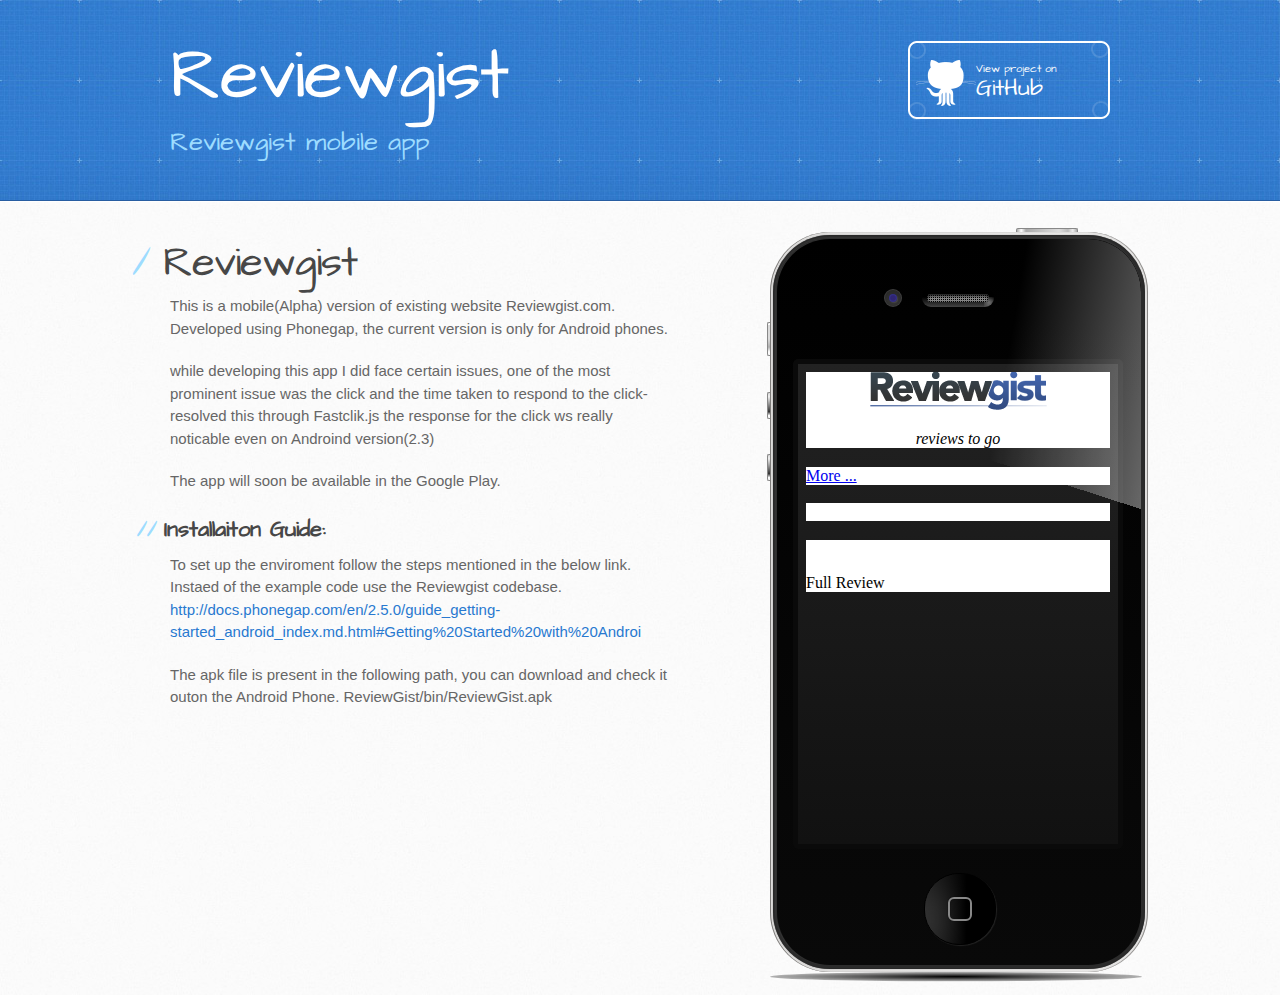
<file: index.html>
<!DOCTYPE html>
<html>
  <head>
    <meta charset='utf-8'>
    <meta http-equiv="X-UA-Compatible" content="chrome=1">
    <meta name="viewport" content="width=device-width, initial-scale=1, maximum-scale=1">
    <link href='https://fonts.googleapis.com/css?family=Architects+Daughter' rel='stylesheet' type='text/css'>
    <link rel="stylesheet" type="text/css" href="stylesheets/stylesheet.css" media="screen" />
    <link rel="stylesheet" type="text/css" href="stylesheets/pygment_trac.css" media="screen" />
    <link rel="stylesheet" type="text/css" href="stylesheets/print.css" media="print" />
    <link rel="stylesheet" type="text/css" href="stylesheets/iphone.css" />
    <script src="javascripts/jquery.min.js"></script>

    <!--[if lt IE 9]>
    <script src="//html5shiv.googlecode.com/svn/trunk/html5.js"></script>
    <![endif]-->

    <title>Reviewgist by lakshmig</title>
  </head>

  <body>
    <header>
      <div class="inner">
        <h1>Reviewgist</h1>
        <h2>Reviewgist mobile app</h2>
        <a href="https://github.com/lakshmig/Reviewgist" class="button"><small>View project on</small>GitHub</a>
      </div>
    </header>

    <div id="content-wrapper">
      <div class="inner clearfix">
        <section id="main-content">
          <h1>Reviewgist</h1>

<p>This is a mobile(Alpha) version of existing website Reviewgist.com.
Developed using Phonegap, the current version is only for Android phones.</p>

<p>while developing this app I did face certain issues, one of the most prominent 
issue was the click and the time taken to respond to the click- resolved this through Fastclik.js the response for the click ws really noticable even on 
Androind version(2.3)</p>

<p>The app will soon be available in the Google Play.</p>

<h2>Installaiton Guide:</h2>

<p>To set up the enviroment follow the steps mentioned in the below link. Instaed
 of the example code use the Reviewgist codebase.
<a href="http://docs.phonegap.com/en/2.5.0/guide_getting-started_android_index.md.html#Getting%20Started%20with%20Androi">http://docs.phonegap.com/en/2.5.0/guide_getting-started_android_index.md.html#Getting%20Started%20with%20Androi</a></p>

<p>The apk file is present in the following path, you can download and check it outon the Android Phone.
ReviewGist/bin/ReviewGist.apk</p>
        </section>
	
        <aside id="sidebar">
		<div class='iphone'>
                  <div class='steel_band'>
                    <div class='mute_rocker'></div>
                    <div class='volume up'></div>
                    <div class='volume down'></div>
                    <div class='sleep_wake'></div>
                    <div class='plastic_band'>
                      <div class='glass_face'>
                        <div class='camera'></div>
                        <div class='speaker'></div>
                        <div class='home_button'></div>
                        <div class='gloss'></div>
                        <div class='screen'>
                            <div class='stage' style="position:relative">
                            </div>
                        </div>
                      </div>
                    </div>
                  </div>
    
                </div>
<script>
        $(document).ready(function(){
var height = $(".stage").height() + "px"
var width = $(".stage").width() + "px"
var left = $(".stage").offset().left + "px"
var top = $(".stage").offset().top + "px"
console.log("height " + height + " width " + width + " top " + top + " left " + left)
$('body').append("<iframe src='assets/www/app.html'  style='z-index:3; position: absolute; top:"+top+"; left:"+left+"; width:"+width+"; height:"+height+";  padding:0; margin:0' frameborder=0></iframe>")
})
</script>

        </aside>
	
      
	</div>
    </div>

  
  </body>
</html>
</file>
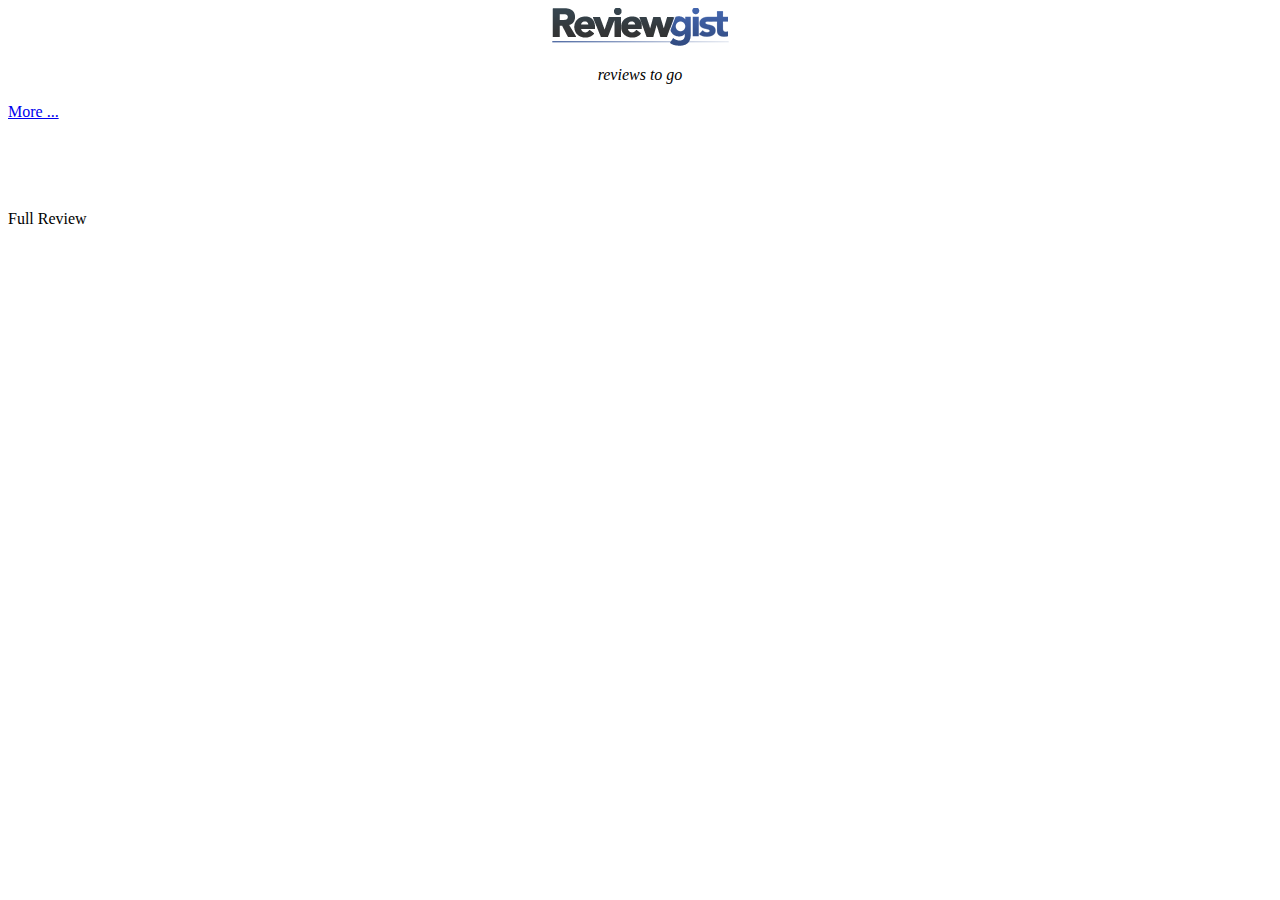
<file: assets/www/app.html>
<!DOCTYPE html>
<html>
    
    <head>
        <meta charset="utf-8">
        <meta name="viewport" content="width=device-width, initial-scale=1">
        <title>
        </title>
        <link rel="stylesheet" href="https://ajax.aspnetcdn.com/ajax/jquery.mobile/1.2.0/jquery.mobile-1.2.0.min.css"
        />
        <link rel="stylesheet" href="my.css" />
        <style>
            /* App custom styles */
            #page1, #page4, #page5, #page6, #page8, #page10{
            	background-color: white; background-image:none;
            } 
             .ui-header .ui-title, .ui-footer .ui-title{
            overlay:visible;
            white-space:normal;
            margin-right: 5%;
    		margin-left: 5%;
            }
            #blockUI { 
            border: 'none', 
            padding: '15px', 
            backgroundColor: '#000', 
            '-webkit-border-radius': '10px', 
            '-moz-border-radius': '10px', 
            opacity: .5, 
            color: '#fff' 
        } 
        </style>
        <script src="https://ajax.googleapis.com/ajax/libs/jquery/1.7.2/jquery.min.js">
        </script>  
        <script src="https://ajax.aspnetcdn.com/ajax/jquery.mobile/1.2.0/jquery.mobile-1.2.0.min.js">
        </script>
        <script type="text/javascript" charset="utf-8" src="cordova-2.3.0rc1.js"></script>
        <script type="text/javascript" charset="utf-8" src="phonegap-1.2.0.js"></script>
        <script type="text/javascript" charset="utf-8" src="childbrowser.js"></script> 
        <script type="application/javascript" src="fastclick.js"></script>
        <script type="application/javascript" src="jquery.blockUI.js"></script>
        <script src="./my.js">
        </script>
    </head>  
    <body >
        <!-- Home -->
        <div data-role="page" id="page1"  data-dom-cache="true">
            <div data-role="content">
                <div style=" text-align:center">
                    <img style="width: 177px; height: 38px" src="./img/logo.png">
                </div>
                <div>
                    <p style="text-align: center;">
                        <em>
                            reviews to go
                        </em>
                    </p>
                </div>
                <ul id="listmodels" data-role="listview" data-divider-theme="b" data-inset="true">
                </ul>
                <!--  <a data-role="button" href="#page1">
                    Feedback
                </a> -->
            </div>
        </div>
        <!-- brands -->
        <div data-role="page" id="page4" >
            <div data-theme="a" data-role="header">
                <h3 id="brands">
                 </h3>
            </div>
            <div data-role="content">
                <ul id="listbrands" data-role="listview" data-divider-theme="b" data-inset="true">                   
                </ul>
            </div>
        </div>
        <!-- listing -->
        <div data-role="page" id="page5" >
            <div data-theme="a" data-role="header">
                <h3 id="listing">
                </h3>
            </div>
            <div data-role="content">
                <ul id="productlists" data-role="listview" data-divider-theme="b" data-inset="true">     
                </ul>
                <a data-role="button" id="loadmore" href='#page5'>
                    More ...
                </a>
            </div>
        </div>
        <!-- product -->
       <div data-role="page" id="page6" >
            <div data-theme="a" data-role="header">
                <h3 id="product">
                </h3>
            </div>
            <div data-role="content">
                <div style=" text-align:center">
                    <img  id="product_img" style="width:50%">
                </div>
               	<a data-role="button" id="button_price"  href="#" onclick="checkPrice()"></a>
                <ul id="product_reviews" data-role="listview" data-divider-theme="b" data-inset="true">
                </ul>
            </div>
        </div>
        <!-- review -->
        <div data-role="page" id="page8" >
            <div data-theme="a" data-role="header">
                <h3 id="review_product">
                </h3>
            </div>
            <div data-role="content">
                <div style=" text-align:center">
                    <img id="review_prd_img" style="width: 50%">
                </div>
                <div id="rating_div" class="reviewHeader expandable row">
				<div id="reviewRating" class="reviewRating span2">
				</div>
				<div id="review_rating_name" class="reviewTitle span8">
				</div>
				<div style="clear:both;"></div>
				</div>
                <div>
                    <p>
                        <span id="date_span" style="font-size: x-small;" data-mce-style="font-size: x-small;">
                        </span>
                    </p>
                    <p id="summery">
                    </p>
                </div>
                <a data-role="button"  id="fullreview" onclick="loadReviewPage()">
                    Full Review
                </a>
            </div>
        </div>
    </body>

</html>
</file>
<file: stylesheets/pygment_trac.css>
.highlight  { background: #ffffff; }
.highlight .c { color: #999988; font-style: italic } /* Comment */
.highlight .err { color: #a61717; background-color: #e3d2d2 } /* Error */
.highlight .k { font-weight: bold } /* Keyword */
.highlight .o { font-weight: bold } /* Operator */
.highlight .cm { color: #999988; font-style: italic } /* Comment.Multiline */
.highlight .cp { color: #999999; font-weight: bold } /* Comment.Preproc */
.highlight .c1 { color: #999988; font-style: italic } /* Comment.Single */
.highlight .cs { color: #999999; font-weight: bold; font-style: italic } /* Comment.Special */
.highlight .gd { color: #000000; background-color: #ffdddd } /* Generic.Deleted */
.highlight .gd .x { color: #000000; background-color: #ffaaaa } /* Generic.Deleted.Specific */
.highlight .ge { font-style: italic } /* Generic.Emph */
.highlight .gr { color: #aa0000 } /* Generic.Error */
.highlight .gh { color: #999999 } /* Generic.Heading */
.highlight .gi { color: #000000; background-color: #ddffdd } /* Generic.Inserted */
.highlight .gi .x { color: #000000; background-color: #aaffaa } /* Generic.Inserted.Specific */
.highlight .go { color: #888888 } /* Generic.Output */
.highlight .gp { color: #555555 } /* Generic.Prompt */
.highlight .gs { font-weight: bold } /* Generic.Strong */
.highlight .gu { color: #800080; font-weight: bold; } /* Generic.Subheading */
.highlight .gt { color: #aa0000 } /* Generic.Traceback */
.highlight .kc { font-weight: bold } /* Keyword.Constant */
.highlight .kd { font-weight: bold } /* Keyword.Declaration */
.highlight .kn { font-weight: bold } /* Keyword.Namespace */
.highlight .kp { font-weight: bold } /* Keyword.Pseudo */
.highlight .kr { font-weight: bold } /* Keyword.Reserved */
.highlight .kt { color: #445588; font-weight: bold } /* Keyword.Type */
.highlight .m { color: #009999 } /* Literal.Number */
.highlight .s { color: #d14 } /* Literal.String */
.highlight .na { color: #008080 } /* Name.Attribute */
.highlight .nb { color: #0086B3 } /* Name.Builtin */
.highlight .nc { color: #445588; font-weight: bold } /* Name.Class */
.highlight .no { color: #008080 } /* Name.Constant */
.highlight .ni { color: #800080 } /* Name.Entity */
.highlight .ne { color: #990000; font-weight: bold } /* Name.Exception */
.highlight .nf { color: #990000; font-weight: bold } /* Name.Function */
.highlight .nn { color: #555555 } /* Name.Namespace */
.highlight .nt { color: #000080 } /* Name.Tag */
.highlight .nv { color: #008080 } /* Name.Variable */
.highlight .ow { font-weight: bold } /* Operator.Word */
.highlight .w { color: #bbbbbb } /* Text.Whitespace */
.highlight .mf { color: #009999 } /* Literal.Number.Float */
.highlight .mh { color: #009999 } /* Literal.Number.Hex */
.highlight .mi { color: #009999 } /* Literal.Number.Integer */
.highlight .mo { color: #009999 } /* Literal.Number.Oct */
.highlight .sb { color: #d14 } /* Literal.String.Backtick */
.highlight .sc { color: #d14 } /* Literal.String.Char */
.highlight .sd { color: #d14 } /* Literal.String.Doc */
.highlight .s2 { color: #d14 } /* Literal.String.Double */
.highlight .se { color: #d14 } /* Literal.String.Escape */
.highlight .sh { color: #d14 } /* Literal.String.Heredoc */
.highlight .si { color: #d14 } /* Literal.String.Interpol */
.highlight .sx { color: #d14 } /* Literal.String.Other */
.highlight .sr { color: #009926 } /* Literal.String.Regex */
.highlight .s1 { color: #d14 } /* Literal.String.Single */
.highlight .ss { color: #990073 } /* Literal.String.Symbol */
.highlight .bp { color: #999999 } /* Name.Builtin.Pseudo */
.highlight .vc { color: #008080 } /* Name.Variable.Class */
.highlight .vg { color: #008080 } /* Name.Variable.Global */
.highlight .vi { color: #008080 } /* Name.Variable.Instance */
.highlight .il { color: #009999 } /* Literal.Number.Integer.Long */

.type-csharp .highlight .k { color: #0000FF }
.type-csharp .highlight .kt { color: #0000FF }
.type-csharp .highlight .nf { color: #000000; font-weight: normal }
.type-csharp .highlight .nc { color: #2B91AF }
.type-csharp .highlight .nn { color: #000000 }
.type-csharp .highlight .s { color: #A31515 }
.type-csharp .highlight .sc { color: #A31515 }
</file>
<file: stylesheets/print.css>
html, body, div, span, applet, object, iframe,
h1, h2, h3, h4, h5, h6, p, blockquote, pre,
a, abbr, acronym, address, big, cite, code,
del, dfn, em, img, ins, kbd, q, s, samp,
small, strike, strong, sub, sup, tt, var,
b, u, i, center,
dl, dt, dd, ol, ul, li,
fieldset, form, label, legend,
table, caption, tbody, tfoot, thead, tr, th, td,
article, aside, canvas, details, embed, 
figure, figcaption, footer, header, hgroup, 
menu, nav, output, ruby, section, summary,
time, mark, audio, video {
  margin: 0;
  padding: 0;
  border: 0;
  font-size: 100%;
  font: inherit;
  vertical-align: baseline;
}
/* HTML5 display-role reset for older browsers */
article, aside, details, figcaption, figure, 
footer, header, hgroup, menu, nav, section {
  display: block;
}
body {
  line-height: 1;
}
ol, ul {
  list-style: none;
}
blockquote, q {
  quotes: none;
}
blockquote:before, blockquote:after,
q:before, q:after {
  content: '';
  content: none;
}
table {
  border-collapse: collapse;
  border-spacing: 0;
}
body {
  font-size: 13px;
  line-height: 1.5; 
  font-family: 'Helvetica Neue', Helvetica, Arial, serif;
  color: #000;
}

a {
  color: #d5000d;
  font-weight: bold;
}

header {
  padding-top: 35px;
  padding-bottom: 10px;
}

header h1 {
  font-weight: bold;
  letter-spacing: -1px;
  font-size: 48px;
  color: #303030;
  line-height: 1.2;
}

header h2 {
  letter-spacing: -1px;
  font-size: 24px;
  color: #aaa;
  font-weight: normal;
  line-height: 1.3;
}
#downloads {
  display: none;
}
#main_content {
  padding-top: 20px;
}

code, pre {
  font-family: Monaco, "Bitstream Vera Sans Mono", "Lucida Console", Terminal;
  color: #222;
  margin-bottom: 30px;
  font-size: 12px;
}

code {
  padding: 0 3px;
}

pre {
  border: solid 1px #ddd;
  padding: 20px;
  overflow: auto;
}
pre code {
  padding: 0;
}

ul, ol, dl {
  margin-bottom: 20px;
}


/* COMMON STYLES */

table {
  width: 100%;
  border: 1px solid #ebebeb;
}

th {
  font-weight: 500;
}

td {
  border: 1px solid #ebebeb;
  text-align: center; 
  font-weight: 300;
}

form {
  background: #f2f2f2;
  padding: 20px;
  
}


/* GENERAL ELEMENT TYPE STYLES */

h1 {
  font-size: 2.8em;
} 

h2 {
  font-size: 22px;
  font-weight: bold;
  color: #303030;
  margin-bottom: 8px;
} 

h3 {
  color: #d5000d;
  font-size: 18px;
  font-weight: bold;
  margin-bottom: 8px;
} 
 
h4 {
  font-size: 16px;
  color: #303030;
  font-weight: bold;
} 

h5 {
  font-size: 1em;
  color: #303030;
} 

h6 {
  font-size: .8em;
  color: #303030;
} 

p {
  font-weight: 300;
  margin-bottom: 20px;
}
 
a {
  text-decoration: none;
}

p a {
  font-weight: 400;
}

blockquote {
  font-size: 1.6em;
  border-left: 10px solid #e9e9e9;
  margin-bottom: 20px;
  padding: 0 0 0 30px;
}

ul li {
  list-style: disc inside;
  padding-left: 20px;
}

ol li {
  list-style: decimal inside;
  padding-left: 3px;
}

dl dd {
  font-style: italic;
  font-weight: 100;
}

footer {
  margin-top: 40px;
  padding-top: 20px;
  padding-bottom: 30px;
  font-size: 13px;
  color: #aaa;
}

footer a {
  color: #666;
}

/* MISC */
.clearfix:after {
  clear: both;
  content: '.';
  display: block;
  visibility: hidden;
  height: 0;
}

.clearfix {display: inline-block;}
* html .clearfix {height: 1%;}
.clearfix {display: block;}
</file>
<file: stylesheets/iphone.css>
.iphone {
  display: -moz-inline-stack;
  display: inline-block;
  vertical-align: middle;
  *vertical-align: auto;
  zoom: 1;
  *display: inline;
}

.iphone {
  position: relative;
}
.iphone:after {
  position: absolute;
  top: 100%;
  width: 372px;
  height: 372px;
  -webkit-border-radius: 50%;
  -moz-border-radius: 50%;
  -ms-border-radius: 50%;
  -o-border-radius: 50%;
  border-radius: 50%;
  background: -webkit-gradient(radial, 50% 50%, 0, 50% 50%, 100, color-stop(0%, #000000), color-stop(100%, rgba(0, 0, 0, 0)));
  background: -webkit-radial-gradient(#000000, rgba(0, 0, 0, 0));
  background: -moz-radial-gradient(#000000, rgba(0, 0, 0, 0));
  background: -o-radial-gradient(#000000, rgba(0, 0, 0, 0));
  background: radial-gradient(#000000, rgba(0, 0, 0, 0));
  -webkit-transform: scale(1, 0.025);
  -moz-transform: scale(1, 0.025);
  -ms-transform: scale(1, 0.025);
  -o-transform: scale(1, 0.025);
  transform: scale(1, 0.025);
  -webkit-transform-origin: 0 0;
  -moz-transform-origin: 0 0;
  -ms-transform-origin: 0 0;
  -o-transform-origin: 0 0;
  transform-origin: 0 0;
  content: "";
}
.iphone .reflection {
  position: absolute;
  top: 100%;
  -webkit-transform: scaleY(-1);
  -moz-transform: scaleY(-1);
  -ms-transform: scaleY(-1);
  -o-transform: scaleY(-1);
  transform: scaleY(-1);
  -webkit-mask-image: -webkit-linear-gradient(rgba(0, 0, 0, 0) 80%, #000000);
  -box-mask-image: -moz-linear-gradient(rgba(0, 0, 0, 0) 80%, #000000);
  -o-mask-image: -o-linear-gradient(rgba(0, 0, 0, 0) 80%, #000000);
  mask-image: linear-gradient(rgba(0, 0, 0, 0) 80%, #000000);
  filter: progid:DXImageTransform.Microsoft.Alpha(Opacity=50);
  opacity: 0.5;
}
.iphone .steel_band {
  position: relative;
  width: 372px;
  height: 734px;
  padding: 3px;
  background: -webkit-gradient(linear, 0% 50%, 100% 50%, color-stop(0%, #dcdbda), color-stop(100%, #ebeae9));
  background: -webkit-linear-gradient(left, #dcdbda, #ebeae9);
  background: -moz-linear-gradient(left, #dcdbda, #ebeae9);
  background: -o-linear-gradient(left, #dcdbda, #ebeae9);
  background: linear-gradient(left, #dcdbda, #ebeae9);
  -webkit-border-radius: 60px;
  -moz-border-radius: 60px;
  -ms-border-radius: 60px;
  -o-border-radius: 60px;
  border-radius: 60px;
  -webkit-box-shadow: inset 1px 0 0 #7e7c7a, inset -1px 0 1px #7e7c7a;
  -moz-box-shadow: inset 1px 0 0 #7e7c7a, inset -1px 0 1px #7e7c7a;
  box-shadow: inset 1px 0 0 #7e7c7a, inset -1px 0 1px #7e7c7a;
}
.iphone .plastic_band {
  width: 364px;
  height: 726px;
  padding: 4px;
  -webkit-border-radius: 57px;
  -moz-border-radius: 57px;
  -ms-border-radius: 57px;
  -o-border-radius: 57px;
  border-radius: 57px;
  background: #2b2b2b;
  -webkit-box-shadow: inset 0 0 1px rgba(0, 0, 0, 0.5), 0 0 1px rgba(0, 0, 0, 0.5);
  -moz-box-shadow: inset 0 0 1px rgba(0, 0, 0, 0.5), 0 0 1px rgba(0, 0, 0, 0.5);
  box-shadow: inset 0 0 1px rgba(0, 0, 0, 0.5), 0 0 1px rgba(0, 0, 0, 0.5);
}
.iphone .glass_face {
  position: relative;
  width: 364px;
  height: 726px;
  overflow: hidden;
  background: -webkit-gradient(linear, 50% 0%, 50% 100%, color-stop(0%, #000000), color-stop(100%, #090909));
  background: -webkit-linear-gradient(#000000, #090909);
  background: -moz-linear-gradient(#000000, #090909);
  background: -o-linear-gradient(#000000, #090909);
  background: linear-gradient(#000000, #090909);
  -webkit-border-radius: 53px;
  -moz-border-radius: 53px;
  -ms-border-radius: 53px;
  -o-border-radius: 53px;
  border-radius: 53px;
  -webkit-box-shadow: -1px -1px 2px rgba(255, 255, 255, 0.15), -1px -1px 0 rgba(0, 0, 0, 0.5);
  -moz-box-shadow: -1px -1px 2px rgba(255, 255, 255, 0.15), -1px -1px 0 rgba(0, 0, 0, 0.5);
  box-shadow: -1px -1px 2px rgba(255, 255, 255, 0.15), -1px -1px 0 rgba(0, 0, 0, 0.5);
}
.iphone .gloss {
  position: relative;
  z-index: 1;
  height: 100%;
  width: 100%;
  -webkit-mask-image: -webkit-linear-gradient(-162deg, #000000 32%, rgba(0, 0, 0, 0) 32%);
  -box-mask-image: -moz-linear-gradient(-162deg, #000000 32%, rgba(0, 0, 0, 0) 32%);
  -o-mask-image: -o-linear-gradient(-162deg, #000000 32%, rgba(0, 0, 0, 0) 32%);
  mask-image: linear-gradient(-162deg, #000000 32%, rgba(0, 0, 0, 0) 32%);
  -webkit-border-radius: 53px;
  -moz-border-radius: 53px;
  -ms-border-radius: 53px;
  -o-border-radius: 53px;
  border-radius: 53px;
  background: -webkit-linear-gradient(280deg, rgba(255, 255, 255, 0.6), rgba(255, 255, 255, 0) 70%) no-repeat;
  background: -moz-linear-gradient(280deg, rgba(255, 255, 255, 0.6), rgba(255, 255, 255, 0) 70%) no-repeat;
  background: -o-linear-gradient(280deg, rgba(255, 255, 255, 0.6), rgba(255, 255, 255, 0) 70%) no-repeat;
  background: linear-gradient(280deg, rgba(255, 255, 255, 0.6), rgba(255, 255, 255, 0) 70%) no-repeat;
  -webkit-background-size: 60% 100%;
  -moz-background-size: 60% 100%;
  -o-background-size: 60% 100%;
  background-size: 60% 100%;
  background-position: top right;
}
.iphone .camera {
  position: absolute;
  z-index: 2;
  top: 50px;
  left: 50%;
  margin-left: -75px;
  height: 8px;
  width: 8px;
  padding: 4px;
  border: 1px solid rgba(255, 255, 255, 0.05);
  -webkit-border-radius: 9px;
  -moz-border-radius: 9px;
  -ms-border-radius: 9px;
  -o-border-radius: 9px;
  border-radius: 9px;
  -webkit-box-shadow: inset 0 3px 6px rgba(0, 0, 0, 0.25);
  -moz-box-shadow: inset 0 3px 6px rgba(0, 0, 0, 0.25);
  box-shadow: inset 0 3px 6px rgba(0, 0, 0, 0.25);
  background: -webkit-gradient(radial, 5px 5px, 0, 5px 5px, 100, color-stop(0%, #1b1b1b), color-stop(100%, #343434));
  background: -webkit-radial-gradient(5px 5px, #1b1b1b, #343434);
  background: -moz-radial-gradient(5px 5px, #1b1b1b, #343434);
  background: -o-radial-gradient(5px 5px, #1b1b1b, #343434);
  background: radial-gradient(5px 5px, #1b1b1b, #343434);
  background-position: top left;
}
.iphone .camera:after {
  display: block;
  height: 8px;
  width: 8px;
  -webkit-border-radius: 4px;
  -moz-border-radius: 4px;
  -ms-border-radius: 4px;
  -o-border-radius: 4px;
  border-radius: 4px;
  -webkit-box-shadow: 1px 1px 1px rgba(255, 255, 255, 0.1);
  -moz-box-shadow: 1px 1px 1px rgba(255, 255, 255, 0.1);
  box-shadow: 1px 1px 1px rgba(255, 255, 255, 0.1);
  background: -webkit-gradient(radial, 1px 1px, 0, 1px 1px, 50, color-stop(25%, #3c2b90), color-stop(50%, rgba(60, 43, 144, 0.75))), -webkit-gradient(radial, 1px 1px, 0, 1px 1px, 50, color-stop(25%, rgba(43, 93, 144, 0.75)), color-stop(50%, rgba(43, 93, 144, 0))), -webkit-gradient(radial, 1px 1px, 0, 1px 1px, 50, color-stop(25%, rgba(43, 93, 144, 0.75)), color-stop(50%, rgba(43, 93, 144, 0))), -webkit-gradient(radial, 50% 50%, 0, 50% 50%, 60, color-stop(40%, #07131b), color-stop(60%, #1b3d70));
  background: -webkit-radial-gradient(1px 1px, #3c2b90 25%, rgba(60, 43, 144, 0.75) 50%), -webkit-radial-gradient(1px 1px, rgba(43, 93, 144, 0.75) 25%, rgba(43, 93, 144, 0) 50%), -webkit-radial-gradient(1px 1px, rgba(43, 93, 144, 0.75) 25%, rgba(43, 93, 144, 0) 50%), -webkit-radial-gradient(#07131b 40%, #1b3d70 60%);
  background: -moz-radial-gradient(1px 1px, #3c2b90 25%, rgba(60, 43, 144, 0.75) 50%), -moz-radial-gradient(1px 1px, rgba(43, 93, 144, 0.75) 25%, rgba(43, 93, 144, 0) 50%), -moz-radial-gradient(1px 1px, rgba(43, 93, 144, 0.75) 25%, rgba(43, 93, 144, 0) 50%), -moz-radial-gradient(#07131b 40%, #1b3d70 60%);
  background: -o-radial-gradient(1px 1px, #3c2b90 25%, rgba(60, 43, 144, 0.75) 50%), -o-radial-gradient(1px 1px, rgba(43, 93, 144, 0.75) 25%, rgba(43, 93, 144, 0) 50%), -o-radial-gradient(1px 1px, rgba(43, 93, 144, 0.75) 25%, rgba(43, 93, 144, 0) 50%), -o-radial-gradient(#07131b 40%, #1b3d70 60%);
  background: radial-gradient(1px 1px, #3c2b90 25%, rgba(60, 43, 144, 0.75) 50%), radial-gradient(1px 1px, rgba(43, 93, 144, 0.75) 25%, rgba(43, 93, 144, 0) 50%), radial-gradient(1px 1px, rgba(43, 93, 144, 0.75) 25%, rgba(43, 93, 144, 0) 50%), radial-gradient(#07131b 40%, #1b3d70 60%);
  background-position: top left, center left, center, right center;
  content: "";
}
.iphone .speaker {
  position: absolute;
  z-index: 2;
  top: 50px;
  left: 50%;
  margin-left: -37px;
  width: 62px;
  height: 8px;
  padding: 5px;
  -webkit-border-radius: 9px;
  -moz-border-radius: 9px;
  -ms-border-radius: 9px;
  -o-border-radius: 9px;
  border-radius: 9px;
  background: -webkit-gradient(radial, 50% 50%, 0, 50% 50%, 100, color-stop(0%, rgba(255, 255, 255, 0.35)), color-stop(100%, rgba(255, 255, 255, 0))) no-repeat, -webkit-gradient(linear, 50% 0%, 50% 18, color-stop(44.44444%, #000000), color-stop(100%, #444444));
  background: -webkit-radial-gradient(rgba(255, 255, 255, 0.35), rgba(255, 255, 255, 0)) no-repeat, -webkit-linear-gradient(#000000 8px, #444444 18px);
  background: -moz-radial-gradient(rgba(255, 255, 255, 0.35), rgba(255, 255, 255, 0)) no-repeat, -moz-linear-gradient(#000000 8px, #444444 18px);
  background: -o-radial-gradient(rgba(255, 255, 255, 0.35), rgba(255, 255, 255, 0)) no-repeat, -o-linear-gradient(#000000 8px, #444444 18px);
  background: radial-gradient(rgba(255, 255, 255, 0.35), rgba(255, 255, 255, 0)) no-repeat, linear-gradient(#000000 8px, #444444 18px);
  -webkit-background-size: 10px 10px, 100% 100%;
  -moz-background-size: 10px 10px, 100% 100%;
  -o-background-size: 10px 10px, 100% 100%;
  background-size: 10px 10px, 100% 100%;
  background-position: bottom right, center;
}
.iphone .speaker:after {
  display: block;
  width: 62px;
  height: 8px;
  -webkit-border-radius: 6px;
  -moz-border-radius: 6px;
  -ms-border-radius: 6px;
  -o-border-radius: 6px;
  border-radius: 6px;
  background: -webkit-linear-gradient(45deg, #000000 25%, rgba(0, 0, 0, 0) 25%, rgba(0, 0, 0, 0) 75%, #000000 75%, #000000), #888888;
  background: -moz-linear-gradient(45deg, #000000 25%, rgba(0, 0, 0, 0) 25%, rgba(0, 0, 0, 0) 75%, #000000 75%, #000000), #888888;
  background: -o-linear-gradient(45deg, #000000 25%, rgba(0, 0, 0, 0) 25%, rgba(0, 0, 0, 0) 75%, #000000 75%, #000000), #888888;
  background: linear-gradient(45deg, #000000 25%, rgba(0, 0, 0, 0) 25%, rgba(0, 0, 0, 0) 75%, #000000 75%, #000000), #888888;
  -webkit-background-size: 2px 2px;
  -moz-background-size: 2px 2px;
  -o-background-size: 2px 2px;
  background-size: 2px 2px;
  -webkit-box-shadow: inset 0 2px 3px rgba(0, 0, 0, 0.75), inset 0 0 2px rgba(0, 0, 0, 0.5);
  -moz-box-shadow: inset 0 2px 3px rgba(0, 0, 0, 0.75), inset 0 0 2px rgba(0, 0, 0, 0.5);
  box-shadow: inset 0 2px 3px rgba(0, 0, 0, 0.75), inset 0 0 2px rgba(0, 0, 0, 0.5);
  content: "";
}
.iphone .home_button {
  position: absolute;
  bottom: 20px;
  left: 50%;
  margin-left: -35px;
  height: 70px;
  width: 70px;
  -webkit-border-radius: 35px;
  -moz-border-radius: 35px;
  -ms-border-radius: 35px;
  -o-border-radius: 35px;
  border-radius: 35px;
  background: -webkit-gradient(linear, 0% 50%, 100% 50%, color-stop(0%, #444444), color-stop(60%, #000000));
  background: -webkit-linear-gradient(left, #444444, #000000 60%);
  background: -moz-linear-gradient(left, #444444, #000000 60%);
  background: -o-linear-gradient(left, #444444, #000000 60%);
  background: linear-gradient(left, #444444, #000000 60%);
  border: 1px solid black;
  -webkit-box-shadow: 1px 1px 1px #222222, inset 0 10px 30px rgba(0, 0, 0, 0.5);
  -moz-box-shadow: 1px 1px 1px #222222, inset 0 10px 30px rgba(0, 0, 0, 0.5);
  box-shadow: 1px 1px 1px #222222, inset 0 10px 30px rgba(0, 0, 0, 0.5);
}
.iphone .home_button:after {
  position: absolute;
  top: 23px;
  left: 23px;
  right: 23px;
  bottom: 23px;
  border: 2px solid #888888;
  -webkit-box-shadow: inset 0 0 1px black, 0 0 1px black;
  -moz-box-shadow: inset 0 0 1px black, 0 0 1px black;
  box-shadow: inset 0 0 1px black, 0 0 1px black;
  -webkit-border-radius: 6px;
  -moz-border-radius: 6px;
  -ms-border-radius: 6px;
  -o-border-radius: 6px;
  border-radius: 6px;
  content: "";
}
.iphone .screen {
  position: absolute;
  top: 120px;
  left: 50%;
  margin-left: -166px;
  width: 320px;
  height: 480px;
  padding: 5px;
  -webkit-border-radius: 5px;
  -moz-border-radius: 5px;
  -ms-border-radius: 5px;
  -o-border-radius: 5px;
  border-radius: 5px;
  background: #0a0a0a;
}
.iphone .stage {
  width: 320px;
  height: 480px;
  background: -webkit-gradient(linear, 50% 0%, 50% 100%, color-stop(0%, #222222), color-stop(100%, #111111));
  background: -webkit-linear-gradient(#222222, #111111);
  background: -moz-linear-gradient(#222222, #111111);
  background: -o-linear-gradient(#222222, #111111);
  background: linear-gradient(#222222, #111111);
}
.iphone .mute_rocker {
  position: absolute;
  top: 90px;
  right: 100%;
  width: 2px;
  height: 32px;
  border: 1px solid #888888;
  border-right: none;
  -moz-border-radius-topleft: 2px;
  -webkit-border-top-left-radius: 2px;
  border-top-left-radius: 2px;
  -moz-border-radius-bottomleft: 2px;
  -webkit-border-bottom-left-radius: 2px;
  border-bottom-left-radius: 2px;
  background: -webkit-gradient(linear, 50% 0%, 50% 100%, color-stop(5%, #fbfbfb), color-stop(5%, #dbdbdb), color-stop(50%, #dbdbdb), color-stop(75%, #aeaeae), color-stop(90%, #fbfbfb));
  background: -webkit-linear-gradient(#fbfbfb 5%, #dbdbdb 5%, #dbdbdb 50%, #aeaeae 75%, #fbfbfb 90%);
  background: -moz-linear-gradient(#fbfbfb 5%, #dbdbdb 5%, #dbdbdb 50%, #aeaeae 75%, #fbfbfb 90%);
  background: -o-linear-gradient(#fbfbfb 5%, #dbdbdb 5%, #dbdbdb 50%, #aeaeae 75%, #fbfbfb 90%);
  background: linear-gradient(#fbfbfb 5%, #dbdbdb 5%, #dbdbdb 50%, #aeaeae 75%, #fbfbfb 90%);
}
.iphone .volume {
  position: absolute;
  right: 100%;
  width: 2px;
  height: 25px;
  border: 1px solid #888888;
  border-right: none;
  -moz-border-radius-topleft: 2px;
  -webkit-border-top-left-radius: 2px;
  border-top-left-radius: 2px;
  -moz-border-radius-bottomleft: 2px;
  -webkit-border-bottom-left-radius: 2px;
  border-bottom-left-radius: 2px;
  background: -webkit-gradient(linear, 50% 0%, 50% 100%, color-stop(0%, #dbdbdb), color-stop(15%, #eeeeee), color-stop(75%, #333333), color-stop(90%, #fbfbfb));
  background: -webkit-linear-gradient(#dbdbdb, #eeeeee 15%, #333333 75%, #fbfbfb 90%);
  background: -moz-linear-gradient(#dbdbdb, #eeeeee 15%, #333333 75%, #fbfbfb 90%);
  background: -o-linear-gradient(#dbdbdb, #eeeeee 15%, #333333 75%, #fbfbfb 90%);
  background: linear-gradient(#dbdbdb, #eeeeee 15%, #333333 75%, #fbfbfb 90%);
}
.iphone .volume.up {
  top: 160px;
}
.iphone .volume.down {
  top: 222px;
}
.iphone .sleep_wake {
  position: absolute;
  bottom: 100%;
  right: 70px;
  width: 60px;
  height: 3px;
  border: 1px solid #888888;
  border-bottom: none;
  -moz-border-radius-topleft: 2px;
  -webkit-border-top-left-radius: 2px;
  border-top-left-radius: 2px;
  -moz-border-radius-topright: 2px;
  -webkit-border-top-right-radius: 2px;
  border-top-right-radius: 2px;
  background: -webkit-gradient(linear, 0% 50%, 100% 50%, color-stop(0%, #aaaaaa), color-stop(7%, #ffffff), color-stop(15%, #aaaaaa), color-stop(70%, #dddddd), color-stop(85%, #bbbbbb), color-stop(93%, #eeeeee), color-stop(100%, #aaaaaa));
  background: -webkit-linear-gradient(left, #aaaaaa, #ffffff 7%, #aaaaaa 15%, #dddddd 70%, #bbbbbb 85%, #eeeeee 93%, #aaaaaa);
  background: -moz-linear-gradient(left, #aaaaaa, #ffffff 7%, #aaaaaa 15%, #dddddd 70%, #bbbbbb 85%, #eeeeee 93%, #aaaaaa);
  background: -o-linear-gradient(left, #aaaaaa, #ffffff 7%, #aaaaaa 15%, #dddddd 70%, #bbbbbb 85%, #eeeeee 93%, #aaaaaa);
  background: linear-gradient(left, #aaaaaa, #ffffff 7%, #aaaaaa 15%, #dddddd 70%, #bbbbbb 85%, #eeeeee 93%, #aaaaaa);
}
</file>
<file: assets/www/my.css>
/* Generic icon styles */

/* 26x26 pixels */

.ui-btn-icon-left .ui-btn-inner .ui-icon.ui-iconsize-26, 
.ui-btn-icon-right .ui-btn-inner .ui-icon.ui-iconsize-26 {
  margin-top: -13px;
}

.ui-btn-icon-notext .ui-icon { display: block; z-index: 0;}

.ui-btn-icon-top .ui-btn-inner .ui-icon.ui-iconsize-26, .ui-btn-icon-bottom .ui-btn-inner .ui-icon.ui-iconsize-26 { position: absolute; left: 50%;  margin-left: -13px; }
.ui-header .ui-btn-icon-left .ui-icon.ui-iconsize-26,
.ui-footer .ui-btn-icon-left .ui-icon.ui-iconsize-26,
.ui-mini.ui-btn-icon-left .ui-icon.ui-iconsize-26,
.ui-mini .ui-btn-icon-left .ui-icon.ui-iconsize-26 { left: 3px; margin-top: -12px; }

.ui-header .ui-btn-icon-right .ui-icon.ui-iconsize-26,
.ui-footer .ui-btn-icon-right .ui-icon.ui-iconsize-26,
.ui-mini.ui-btn-icon-right .ui-icon.ui-iconsize-26,
.ui-mini .ui-btn-icon-right .ui-icon.ui-iconsize-26 { right: 3px; margin-top: -12px; }

.ui-header .ui-btn-icon-top .ui-icon.ui-iconsize-26,
.ui-footer .ui-btn-icon-top .ui-icon.ui-iconsize-26,
.ui-mini.ui-btn-icon-top .ui-icon.ui-iconsize-26,
.ui-mini .ui-btn-icon-top .ui-icon.ui-iconsize-26 { top: 3px; }

.ui-header .ui-btn-icon-bottom .ui-icon.ui-iconsize-26,
.ui-footer .ui-btn-icon-bottom .ui-icon.ui-iconsize-26,
.ui-mini.ui-btn-icon-bottom .ui-icon.ui-iconsize-26,
.ui-mini .ui-btn-icon-bottom .ui-icon.ui-iconsize-26 { bottom: 3px; }



  
.ui-icon-ios-pack-color-left-arrow {
  width: 26px;
  height: 26px;
  background-color: transparent !important;
  box-shadow: none;
  -moz-box-shadow: none;
  -ms-box-shadow: none;
  -o-box-shadow: none;
  -webkit-box-shadow: none;
  border-radius: 0;
  -moz-border-radius: 0;
  -o-border-radius: 0;
  -ms-border-radius: 0;
}
  
.ui-icon-ios-pack-color-right-arrow {
  width: 26px;
  height: 26px;
  background-color: transparent !important;
  box-shadow: none;
  -moz-box-shadow: none;
  -ms-box-shadow: none;
  -o-box-shadow: none;
  -webkit-box-shadow: none;
  border-radius: 0;
  -moz-border-radius: 0;
  -o-border-radius: 0;
  -ms-border-radius: 0;
}
  
.ui-icon-ios-pack-color-up-arrow {
  width: 26px;
  height: 26px;
  background-color: transparent !important;
  box-shadow: none;
  -moz-box-shadow: none;
  -ms-box-shadow: none;
  -o-box-shadow: none;
  -webkit-box-shadow: none;
  border-radius: 0;
  -moz-border-radius: 0;
  -o-border-radius: 0;
  -ms-border-radius: 0;
}
  
.ui-icon-ios-pack-color-back {
  width: 26px;
  height: 26px;
  background-color: transparent !important;
  box-shadow: none;
  -moz-box-shadow: none;
  -ms-box-shadow: none;
  -o-box-shadow: none;
  -webkit-box-shadow: none;
  border-radius: 0;
  -moz-border-radius: 0;
  -o-border-radius: 0;
  -ms-border-radius: 0;
}
  
.ui-icon-ios-pack-color-forward {
  width: 26px;
  height: 26px;
  background-color: transparent !important;
  box-shadow: none;
  -moz-box-shadow: none;
  -ms-box-shadow: none;
  -o-box-shadow: none;
  -webkit-box-shadow: none;
  border-radius: 0;
  -moz-border-radius: 0;
  -o-border-radius: 0;
  -ms-border-radius: 0;
}
  
.ui-icon-ios-pack-color-down-arrow {
  width: 26px;
  height: 26px;
  background-color: transparent !important;
  box-shadow: none;
  -moz-box-shadow: none;
  -ms-box-shadow: none;
  -o-box-shadow: none;
  -webkit-box-shadow: none;
  border-radius: 0;
  -moz-border-radius: 0;
  -o-border-radius: 0;
  -ms-border-radius: 0;
}
  
.ui-icon-ios-pack-color-plus {
  width: 26px;
  height: 26px;
  background-color: transparent !important;
  box-shadow: none;
  -moz-box-shadow: none;
  -ms-box-shadow: none;
  -o-box-shadow: none;
  -webkit-box-shadow: none;
  border-radius: 0;
  -moz-border-radius: 0;
  -o-border-radius: 0;
  -ms-border-radius: 0;
}
  
.ui-icon-ios-pack-color-minus {
  width: 26px;
  height: 26px;
  background-color: transparent !important;
  box-shadow: none;
  -moz-box-shadow: none;
  -ms-box-shadow: none;
  -o-box-shadow: none;
  -webkit-box-shadow: none;
  border-radius: 0;
  -moz-border-radius: 0;
  -o-border-radius: 0;
  -ms-border-radius: 0;
}
  
.ui-icon-ios-pack-color-check {
  width: 26px;
  height: 26px;
  background-color: transparent !important;
  box-shadow: none;
  -moz-box-shadow: none;
  -ms-box-shadow: none;
  -o-box-shadow: none;
  -webkit-box-shadow: none;
  border-radius: 0;
  -moz-border-radius: 0;
  -o-border-radius: 0;
  -ms-border-radius: 0;
}
  
.ui-icon-ios-pack-color-delete {
  width: 26px;
  height: 26px;
  background-color: transparent !important;
  box-shadow: none;
  -moz-box-shadow: none;
  -ms-box-shadow: none;
  -o-box-shadow: none;
  -webkit-box-shadow: none;
  border-radius: 0;
  -moz-border-radius: 0;
  -o-border-radius: 0;
  -ms-border-radius: 0;
}
  
.ui-icon-ios-pack-color-gear {
  width: 26px;
  height: 26px;
  background-color: transparent !important;
  box-shadow: none;
  -moz-box-shadow: none;
  -ms-box-shadow: none;
  -o-box-shadow: none;
  -webkit-box-shadow: none;
  border-radius: 0;
  -moz-border-radius: 0;
  -o-border-radius: 0;
  -ms-border-radius: 0;
}
  
.ui-icon-ios-pack-color-refresh {
  width: 26px;
  height: 26px;
  background-color: transparent !important;
  box-shadow: none;
  -moz-box-shadow: none;
  -ms-box-shadow: none;
  -o-box-shadow: none;
  -webkit-box-shadow: none;
  border-radius: 0;
  -moz-border-radius: 0;
  -o-border-radius: 0;
  -ms-border-radius: 0;
}
  
.ui-icon-ios-pack-color-grid {
  width: 26px;
  height: 26px;
  background-color: transparent !important;
  box-shadow: none;
  -moz-box-shadow: none;
  -ms-box-shadow: none;
  -o-box-shadow: none;
  -webkit-box-shadow: none;
  border-radius: 0;
  -moz-border-radius: 0;
  -o-border-radius: 0;
  -ms-border-radius: 0;
}
  
.ui-icon-ios-pack-color-star {
  width: 26px;
  height: 26px;
  background-color: transparent !important;
  box-shadow: none;
  -moz-box-shadow: none;
  -ms-box-shadow: none;
  -o-box-shadow: none;
  -webkit-box-shadow: none;
  border-radius: 0;
  -moz-border-radius: 0;
  -o-border-radius: 0;
  -ms-border-radius: 0;
}
  
.ui-icon-ios-pack-color-info {
  width: 26px;
  height: 26px;
  background-color: transparent !important;
  box-shadow: none;
  -moz-box-shadow: none;
  -ms-box-shadow: none;
  -o-box-shadow: none;
  -webkit-box-shadow: none;
  border-radius: 0;
  -moz-border-radius: 0;
  -o-border-radius: 0;
  -ms-border-radius: 0;
}
  
.ui-icon-ios-pack-color-home {
  width: 26px;
  height: 26px;
  background-color: transparent !important;
  box-shadow: none;
  -moz-box-shadow: none;
  -ms-box-shadow: none;
  -o-box-shadow: none;
  -webkit-box-shadow: none;
  border-radius: 0;
  -moz-border-radius: 0;
  -o-border-radius: 0;
  -ms-border-radius: 0;
}
  
.ui-icon-ios-pack-color-search {
  width: 26px;
  height: 26px;
  background-color: transparent !important;
  box-shadow: none;
  -moz-box-shadow: none;
  -ms-box-shadow: none;
  -o-box-shadow: none;
  -webkit-box-shadow: none;
  border-radius: 0;
  -moz-border-radius: 0;
  -o-border-radius: 0;
  -ms-border-radius: 0;
}
  
.ui-icon-ios-pack-color-alert {
  width: 26px;
  height: 26px;
  background-color: transparent !important;
  box-shadow: none;
  -moz-box-shadow: none;
  -ms-box-shadow: none;
  -o-box-shadow: none;
  -webkit-box-shadow: none;
  border-radius: 0;
  -moz-border-radius: 0;
  -o-border-radius: 0;
  -ms-border-radius: 0;
}
  



  
.ui-icon-ios-pack-color-left-arrow {
  background: url('images/ios-pack-color.png') -260px 50% no-repeat transparent !important;
}
  
.ui-icon-ios-pack-color-right-arrow {
  background: url('images/ios-pack-color.png') -364px 50% no-repeat transparent !important;
}
  
.ui-icon-ios-pack-color-up-arrow {
  background: url('images/ios-pack-color.png') -442px 50% no-repeat transparent !important;
}
  
.ui-icon-ios-pack-color-back {
  background: url('images/ios-pack-color.png') -26px 50% no-repeat transparent !important;
}
  
.ui-icon-ios-pack-color-forward {
  background: url('images/ios-pack-color.png') -130px 50% no-repeat transparent !important;
}
  
.ui-icon-ios-pack-color-down-arrow {
  background: url('images/ios-pack-color.png') -104px 50% no-repeat transparent !important;
}
  
.ui-icon-ios-pack-color-plus {
  background: url('images/ios-pack-color.png') -312px 50% no-repeat transparent !important;
}
  
.ui-icon-ios-pack-color-minus {
  background: url('images/ios-pack-color.png') -286px 50% no-repeat transparent !important;
}
  
.ui-icon-ios-pack-color-check {
  background: url('images/ios-pack-color.png') -52px 50% no-repeat transparent !important;
}
  
.ui-icon-ios-pack-color-delete {
  background: url('images/ios-pack-color.png') -78px 50% no-repeat transparent !important;
}
  
.ui-icon-ios-pack-color-gear {
  background: url('images/ios-pack-color.png') -156px 50% no-repeat transparent !important;
}
  
.ui-icon-ios-pack-color-refresh {
  background: url('images/ios-pack-color.png') -338px 50% no-repeat transparent !important;
}
  
.ui-icon-ios-pack-color-grid {
  background: url('images/ios-pack-color.png') -182px 50% no-repeat transparent !important;
}
  
.ui-icon-ios-pack-color-star {
  background: url('images/ios-pack-color.png') -416px 50% no-repeat transparent !important;
}
  
.ui-icon-ios-pack-color-info {
  background: url('images/ios-pack-color.png') -234px 50% no-repeat transparent !important;
}
  
.ui-icon-ios-pack-color-home {
  background: url('images/ios-pack-color.png') -208px 50% no-repeat transparent !important;
}
  
.ui-icon-ios-pack-color-search {
  background: url('images/ios-pack-color.png') -390px 50% no-repeat transparent !important;
}
  
.ui-icon-ios-pack-color-alert {
  background: url('images/ios-pack-color.png') -0px 50% no-repeat transparent !important;
}
  

@media only screen and (-webkit-min-device-pixel-ratio: 1.5),
       only screen and (min--moz-device-pixel-ratio: 1.5),
       only screen and (min-resolution: 240dpi) {

  .ui-icon-ios-pack-color-left-arrow,.ui-icon-ios-pack-color-right-arrow,.ui-icon-ios-pack-color-up-arrow,.ui-icon-ios-pack-color-back,.ui-icon-ios-pack-color-forward,.ui-icon-ios-pack-color-down-arrow,.ui-icon-ios-pack-color-plus,.ui-icon-ios-pack-color-minus,.ui-icon-ios-pack-color-check,.ui-icon-ios-pack-color-delete,.ui-icon-ios-pack-color-gear,.ui-icon-ios-pack-color-refresh,.ui-icon-ios-pack-color-grid,.ui-icon-ios-pack-color-star,.ui-icon-ios-pack-color-info,.ui-icon-ios-pack-color-home,.ui-icon-ios-pack-color-search,.ui-icon-ios-pack-color-alert {
    background-image: url('images/ios-pack-color@2x.png');
    -moz-background-size: 468px 26px;
    -o-background-size: 468px 26px;
    -webkit-background-size: 468px 26px;
    background-size: 468px 26px;
  }

}


.text-align-center {
  text-align: center;
}
.text-align-right {
  text-align: right;
}

/** CSS for non-standard jQuery Mobile styles or Codiqa components **/
.split-wrapper {
  width: 100%;
  min-height: 200px;
  clear: both;
}
@media all and (min-width: 650px) {
  .content-secondary {
    text-align: left;
    float: left;
    width: 45%;
    background: none;
    padding: 1.5em 6% 3em 0;
    margin: 0;
  }
  .content-secondary {
    background: none;
    border-top: none;
  }
  .content-primary {
    width: 45%;
    float: right;
    margin-right: 1%;
    padding-right: 1%;
  }
  .content-primary ul:first-child {
    margin-top: 0;
  }
  .content-secondary ul.ui-listview, .content-secondary ul.ui-listview-inset {
    margin: 0;
  }
  .content-secondary ul.ui-listview .ui-li-divider, .content-secondary ul.ui-listview .ui-li {
    border-radius: 0px;
  }
  .content-secondary ul.ui-listview .ui-li {
    border-left: 0;
    border-right: 0;
  }
  .content-secondary h2 {
    position: absolute;
    left: -9999px;
  }
  .content-secondary .ui-li-divider {
    padding-top: 1em;
    padding-bottom: 1em;
  }
  .content-secondary {
    margin: 0;
    padding: 0;
  }
  
}
@media all and (min-width: 750px){
  .content-secondary {
    width: 34%;
  }
  .content-primary {
    width: 60%;
    padding-right: 1%;
  }	
}

@media all and (min-width: 1200px){
  .content-secondary {
    width: 30%;
    padding-right:6%;
    margin: 0px 0 20px 5%;
  }
  .content-secondary ul {
    margin: 0;
  }
  .content-secondary {
    margin: 0;
    padding: 0;
  }
  .content-primary {
    width: 50%;
    margin-right: 5%;
    padding-right: 3%;
  }
  .content-primary {
    width: 60%;
  }
}

.reviewRating {
font-size: 9px;
color: #AAA;
}

.ui-header .ui-navbar li a:active {
    color: #4286f5;
}
</file>
<file: stylesheets/stylesheet.css>
/* http://meyerweb.com/eric/tools/css/reset/ 
   v2.0 | 20110126
   License: none (public domain)
*/
html, body, div, span, applet, object, iframe,
h1, h2, h3, h4, h5, h6, p, blockquote, pre,
a, abbr, acronym, address, big, cite, code,
del, dfn, em, img, ins, kbd, q, s, samp,
small, strike, strong, sub, sup, tt, var,
b, u, i, center,
dl, dt, dd, ol, ul, li,
fieldset, form, label, legend,
table, caption, tbody, tfoot, thead, tr, th, td,
article, aside, canvas, details, embed, 
figure, figcaption, footer, header, hgroup, 
menu, nav, output, ruby, section, summary,
time, mark, audio, video {
	margin: 0;
	padding: 0;
	border: 0;
	font-size: 100%;
	font: inherit;
	vertical-align: baseline;
}
/* HTML5 display-role reset for older browsers */
article, aside, details, figcaption, figure, 
footer, header, hgroup, menu, nav, section {
	display: block;
}
body {
	line-height: 1;
}
ol, ul {
	list-style: none;
}
blockquote, q {
	quotes: none;
}
blockquote:before, blockquote:after,
q:before, q:after {
	content: '';
	content: none;
}
table {
	border-collapse: collapse;
	border-spacing: 0;
}

/* LAYOUT STYLES */
body {
  font-size: 15px;
  line-height: 1.5; 
  background: #fafafa url(../images/body-bg.jpg) 0 0 repeat;
  font-family: 'Helvetica Neue', Helvetica, Arial, serif;
  font-weight: 400;
  color: #666;
}

a {
  color: #2879d0;
}
a:hover {
  color: #2268b2;
}

header {
  padding-top: 40px;
  padding-bottom: 40px;
  font-family: 'Architects Daughter', 'Helvetica Neue', Helvetica, Arial, serif; 
  background: #2e7bcf url(../images/header-bg.jpg) 0 0 repeat-x;
  border-bottom: solid 1px #275da1;
}

header h1 {
  letter-spacing: -1px;
  font-size: 72px;
  color: #fff;
  line-height: 1;
  margin-bottom: 0.2em;
  width: 540px;
}

header h2 {
  font-size: 26px;
  color: #9ddcff;
  font-weight: normal;
  line-height: 1.3;
  width: 540px;
  letter-spacing: 0;
}

.inner {
  position: relative;
  width: 940px;
  margin: 0 auto;
}

#content-wrapper {
  border-top: solid 1px #fff;
  padding-top: 30px;
}

#main-content {
  width: 500px;
  float: left;
}

#main-content img {
  max-width: 100%;
}

aside#sidebar {
  width: 340px;
  padding-left: 20px;
  min-height: 504px;
  float: right;
  font-size: 12px;
  line-height: 1.3;
}

aside#sidebar p.repo-owner,
aside#sidebar p.repo-owner a {
  font-weight: bold;
}

#downloads {
  margin-bottom: 40px;
}

a.button {
  width: 134px;
  height: 58px;
  line-height: 1.2;
  font-size: 23px;
  color: #fff;
  padding-left: 68px;
  padding-top: 22px;
  font-family: 'Architects Daughter', 'Helvetica Neue', Helvetica, Arial, serif; 
}
a.button small {
  display: block;
  font-size: 11px;
}
header a.button {
  position: absolute;
  right: 0;
  top: 0;
  background: transparent url(../images/github-button.png) 0 0 no-repeat;
}
aside a.button {
  width: 138px;
  padding-left: 64px;
  display: block;
  background: transparent url(../images/download-button.png) 0 0 no-repeat;
  margin-bottom: 20px;
  font-size: 21px;
}

code, pre {
  font-family: Monaco, "Bitstream Vera Sans Mono", "Lucida Console", Terminal, monospace;
  color: #222;
  margin-bottom: 30px;
  font-size: 13px;
}

code {
  background-color: #f2f8fc;
  border: solid 1px #dbe7f3;
  padding: 0 3px;
}

pre {
  padding: 20px;
  background: #fff;
  text-shadow: none;
  overflow: auto;
  border: solid 1px #f2f2f2;
}
pre code {
  color: #2879d0;
  background-color: #fff;
  border: none;
  padding: 0;
}

ul, ol, dl {
  margin-bottom: 20px;
}


/* COMMON STYLES */

hr {
  height: 1px;
  line-height: 1px;
  margin-top: 1em;
  padding-bottom: 1em;
  border: none;
  background: transparent url('../images/hr.png') 0 0 no-repeat;
}

table {
  width: 100%;
  border: 1px solid #ebebeb;
}

th {
  font-weight: 500;
}

td {
  border: 1px solid #ebebeb;
  text-align: center; 
  font-weight: 300;
}

form {
  background: #f2f2f2;
  padding: 20px;
  
}


/* GENERAL ELEMENT TYPE STYLES */

#main-content h1 {
  font-family: 'Architects Daughter', 'Helvetica Neue', Helvetica, Arial, serif; 
  font-size: 2.8em;
  letter-spacing: -1px;
  color: #474747;
} 

#main-content h1:before {
  content: "/";
  color: #9ddcff;
  padding-right: 0.3em;
  margin-left: -0.9em;
}

#main-content h2 {
  font-family: 'Architects Daughter', 'Helvetica Neue', Helvetica, Arial, serif; 
  font-size: 22px;
  font-weight: bold;
  margin-bottom: 8px;
  color: #474747;
} 
#main-content h2:before {
  content: "//";
  color: #9ddcff;
  padding-right: 0.3em;
  margin-left: -1.5em;
}

#main-content h3 {
  font-family: 'Architects Daughter', 'Helvetica Neue', Helvetica, Arial, serif; 
  font-size: 18px;
  font-weight: bold;
  margin-top: 24px;
  margin-bottom: 8px;
  color: #474747;
} 
 
#main-content h3:before {
  content: "///";
  color: #9ddcff;
  padding-right: 0.3em;
  margin-left: -2em;
}

#main-content h4 {
  font-family: 'Architects Daughter', 'Helvetica Neue', Helvetica, Arial, serif; 
  font-size: 15px;
  font-weight: bold;
  color: #474747;
} 

h4:before {
  content: "////";
  color: #9ddcff;
  padding-right: 0.3em;
  margin-left: -2.8em;
}

#main-content h5 {
  font-family: 'Architects Daughter', 'Helvetica Neue', Helvetica, Arial, serif; 
  font-size: 14px;
  color: #474747;
} 
h5:before {
  content: "/////";
  color: #9ddcff;
  padding-right: 0.3em;
  margin-left: -3.2em;
}

#main-content h6 {
  font-family: 'Architects Daughter', 'Helvetica Neue', Helvetica, Arial, serif; 
  font-size: .8em;
  color: #474747;
} 
h6:before {
  content: "//////";
  color: #9ddcff;
  padding-right: 0.3em;
  margin-left: -3.7em;
}

p {
  margin-bottom: 20px;
}
 
a {
  text-decoration: none;
}

p a {
  font-weight: 400;
}

blockquote {
  font-size: 1.6em;
  border-left: 10px solid #e9e9e9;
  margin-bottom: 20px;
  padding: 0 0 0 30px;
}

ul li {
  list-style: disc inside;
  padding-left: 20px;
}

ol li {
  list-style: decimal inside;
  padding-left: 3px;
}

dl dd {
  font-style: italic;
  font-weight: 100;
}

footer {
  background: transparent url('../images/hr.png') 0 0 no-repeat;
  margin-top: 40px;
  padding-top: 20px;
  padding-bottom: 30px;
  font-size: 13px;
  color: #aaa;
}

footer a {
  color: #666;
}
footer a:hover {
  color: #444;
}

/* MISC */
.clearfix:after {
  clear: both;
  content: '.';
  display: block;
  visibility: hidden;
  height: 0;
}

.clearfix {display: inline-block;}
* html .clearfix {height: 1%;}
.clearfix {display: block;}

/* #Media Queries
================================================== */

/* Smaller than standard 960 (devices and browsers) */
@media only screen and (max-width: 959px) {}

/* Tablet Portrait size to standard 960 (devices and browsers) */
@media only screen and (min-width: 768px) and (max-width: 959px) {
  .inner {
    width: 740px;
  }
  header h1, header h2 {
    width: 340px;
  }
  header h1 {
    font-size: 60px;
  }
  header h2 {
    font-size: 30px;
  }
  #main-content {
    width: 490px;
  }
  #main-content h1:before,
  #main-content h2:before,
  #main-content h3:before,
  #main-content h4:before,
  #main-content h5:before,
  #main-content h6:before {
    content: none;
    padding-right: 0;
    margin-left: 0;
  }
}

/* All Mobile Sizes (devices and browser) */
@media only screen and (max-width: 767px) {
  .inner {
    width: 93%;
  }
  header {
    padding: 20px 0;
  }
  header .inner {
    position: relative;
  }
  header h1, header h2 {
    width: 100%;
  }
  header h1 {
    font-size: 48px;
  }
  header h2 {
    font-size: 24px;
  }
  header a.button {
    background-image: none;
    width: auto;
    height: auto;
    display: inline-block;
    margin-top: 15px;
    padding: 5px 10px;
    position: relative;
    text-align: center;
    font-size: 13px;
    line-height: 1;
    background-color: #9ddcff;
    color: #2879d0;
    -moz-border-radius: 5px;
    -webkit-border-radius: 5px;                     
    border-radius: 5px;    
  }
  header a.button small {
    font-size: 13px;
    display: inline;
  }
  #main-content,
  aside#sidebar {
    float: none;
    width: 100% ! important;
  }
  aside#sidebar {
    background-image: none;
    margin-top: 20px;
    border-top: solid 1px #ddd;
    padding: 20px 0;
    min-height: 0;
  }
  aside#sidebar a.button {
    display: none;
  }
  #main-content h1:before,
  #main-content h2:before,
  #main-content h3:before,
  #main-content h4:before,
  #main-content h5:before,
  #main-content h6:before {
    content: none;
    padding-right: 0;
    margin-left: 0;
  }
}

/* Mobile Landscape Size to Tablet Portrait (devices and browsers) */
@media only screen and (min-width: 480px) and (max-width: 767px) {}

/* Mobile Portrait Size to Mobile Landscape Size (devices and browsers) */
@media only screen and (max-width: 479px) {}
</file>
